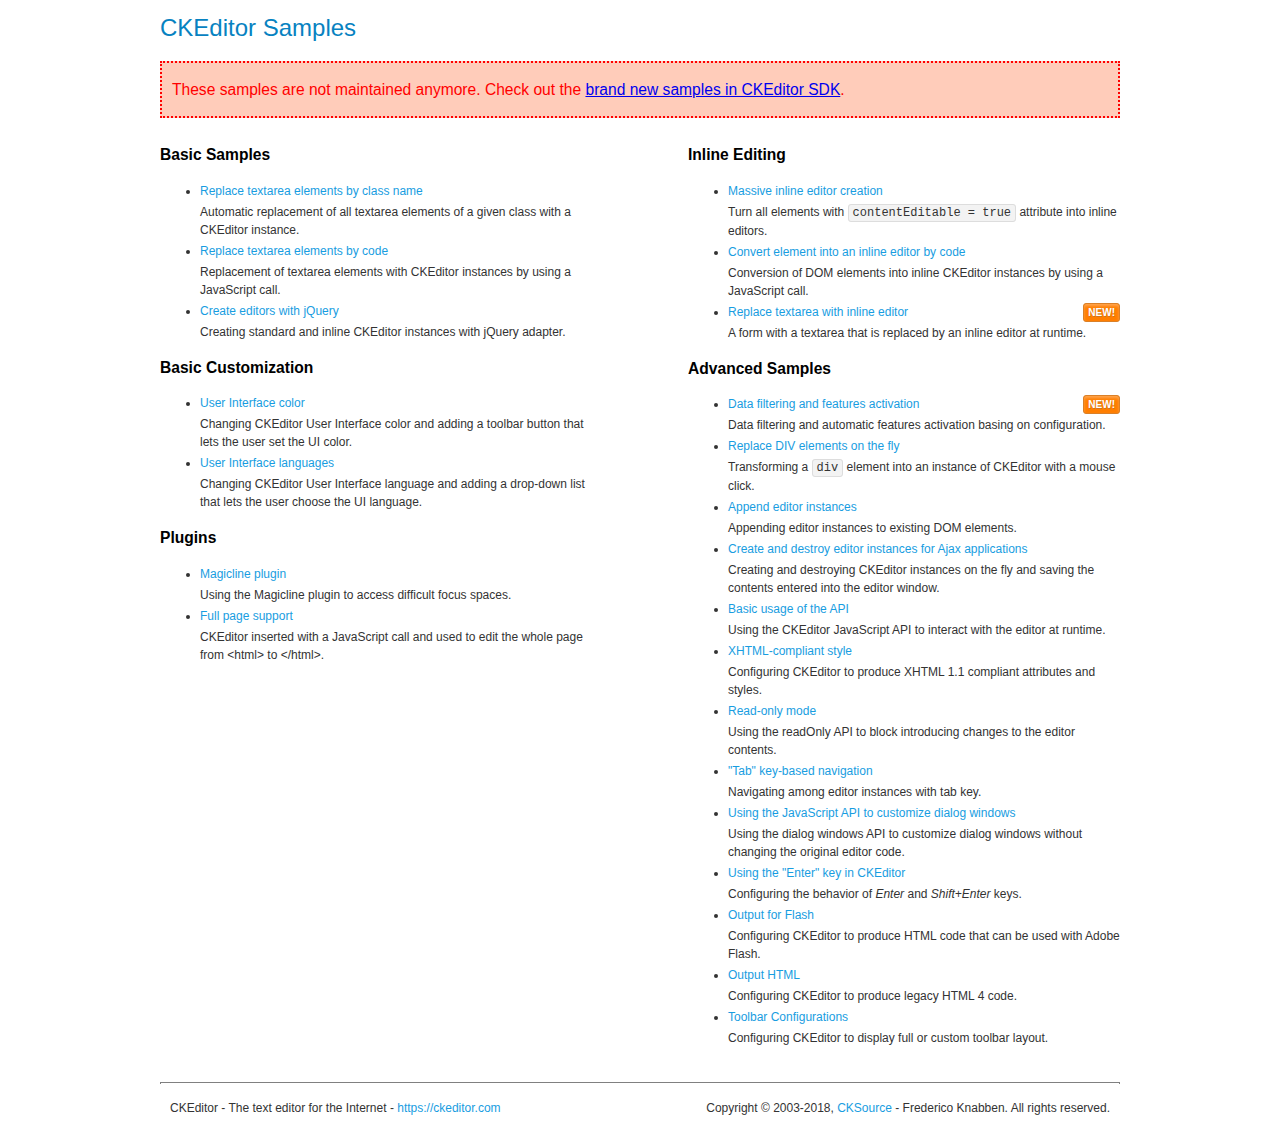
<file: app/static/ckeditor/samples/old/index.html>
<!DOCTYPE html>
<!--
Copyright (c) 2003-2018, CKSource - Frederico Knabben. All rights reserved.
For licensing, see LICENSE.md or https://ckeditor.com/legal/ckeditor-oss-license
-->
<html>
<head>
	<meta charset="utf-8">
	<title>CKEditor Samples</title>
	<link rel="stylesheet" href="sample.css">
</head>
<body>
	<h1 class="samples">
		CKEditor Samples
	</h1>
	<div class="warning deprecated">
		These samples are not maintained anymore. Check out the <a href="https://sdk.ckeditor.com/">brand new samples in CKEditor SDK</a>.
	</div>
	<div class="twoColumns">
		<div class="twoColumnsLeft">
			<h2 class="samples">
				Basic Samples
			</h2>
			<dl class="samples">
				<dt><a class="samples" href="replacebyclass.html">Replace textarea elements by class name</a></dt>
				<dd>Automatic replacement of all textarea elements of a given class with a CKEditor instance.</dd>

				<dt><a class="samples" href="replacebycode.html">Replace textarea elements by code</a></dt>
				<dd>Replacement of textarea elements with CKEditor instances by using a JavaScript call.</dd>

				<dt><a class="samples" href="jquery.html">Create editors with jQuery</a></dt>
				<dd>Creating standard and inline CKEditor instances with jQuery adapter.</dd>
			</dl>

			<h2 class="samples">
				Basic Customization
			</h2>
			<dl class="samples">
				<dt><a class="samples" href="uicolor.html">User Interface color</a></dt>
				<dd>Changing CKEditor User Interface color and adding a toolbar button that lets the user set the UI color.</dd>

				<dt><a class="samples" href="uilanguages.html">User Interface languages</a></dt>
				<dd>Changing CKEditor User Interface language and adding a drop-down list that lets the user choose the UI language.</dd>
			</dl>


			<h2 class="samples">Plugins</h2>
<dl class="samples">
<dt><a class="samples" href="magicline/magicline.html">Magicline plugin</a></dt>
<dd>Using the Magicline plugin to access difficult focus spaces.</dd>

<dt><a class="samples" href="wysiwygarea/fullpage.html">Full page support</a></dt>
<dd>CKEditor inserted with a JavaScript call and used to edit the whole page from &lt;html&gt; to &lt;/html&gt;.</dd>
</dl>
		</div>
		<div class="twoColumnsRight">
			<h2 class="samples">
				Inline Editing
			</h2>
			<dl class="samples">
				<dt><a class="samples" href="inlineall.html">Massive inline editor creation</a></dt>
				<dd>Turn all elements with <code>contentEditable = true</code> attribute into inline editors.</dd>

				<dt><a class="samples" href="inlinebycode.html">Convert element into an inline editor by code</a></dt>
				<dd>Conversion of DOM elements into inline CKEditor instances by using a JavaScript call.</dd>

				<dt><a class="samples" href="inlinetextarea.html">Replace textarea with inline editor</a> <span class="new">New!</span></dt>
				<dd>A form with a textarea that is replaced by an inline editor at runtime.</dd>

				
			</dl>

			<h2 class="samples">
				Advanced Samples
			</h2>
			<dl class="samples">
				<dt><a class="samples" href="datafiltering.html">Data filtering and features activation</a> <span class="new">New!</span></dt>
				<dd>Data filtering and automatic features activation basing on configuration.</dd>

				<dt><a class="samples" href="divreplace.html">Replace DIV elements on the fly</a></dt>
				<dd>Transforming a <code>div</code> element into an instance of CKEditor with a mouse click.</dd>

				<dt><a class="samples" href="appendto.html">Append editor instances</a></dt>
				<dd>Appending editor instances to existing DOM elements.</dd>

				<dt><a class="samples" href="ajax.html">Create and destroy editor instances for Ajax applications</a></dt>
				<dd>Creating and destroying CKEditor instances on the fly and saving the contents entered into the editor window.</dd>

				<dt><a class="samples" href="api.html">Basic usage of the API</a></dt>
				<dd>Using the CKEditor JavaScript API to interact with the editor at runtime.</dd>

				<dt><a class="samples" href="xhtmlstyle.html">XHTML-compliant style</a></dt>
				<dd>Configuring CKEditor to produce XHTML 1.1 compliant attributes and styles.</dd>

				<dt><a class="samples" href="readonly.html">Read-only mode</a></dt>
				<dd>Using the readOnly API to block introducing changes to the editor contents.</dd>

				<dt><a class="samples" href="tabindex.html">"Tab" key-based navigation</a></dt>
				<dd>Navigating among editor instances with tab key.</dd>


				
<dt><a class="samples" href="dialog/dialog.html">Using the JavaScript API to customize dialog windows</a></dt>
<dd>Using the dialog windows API to customize dialog windows without changing the original editor code.</dd>

<dt><a class="samples" href="enterkey/enterkey.html">Using the &quot;Enter&quot; key in CKEditor</a></dt>
<dd>Configuring the behavior of <em>Enter</em> and <em>Shift+Enter</em> keys.</dd>

<dt><a class="samples" href="htmlwriter/outputforflash.html">Output for Flash</a></dt>
<dd>Configuring CKEditor to produce HTML code that can be used with Adobe Flash.</dd>

<dt><a class="samples" href="htmlwriter/outputhtml.html">Output HTML</a></dt>
<dd>Configuring CKEditor to produce legacy HTML 4 code.</dd>

<dt><a class="samples" href="toolbar/toolbar.html">Toolbar Configurations</a></dt>
<dd>Configuring CKEditor to display full or custom toolbar layout.</dd>

			</dl>
		</div>
	</div>
	<div id="footer">
		<hr>
		<p>
			CKEditor - The text editor for the Internet - <a class="samples" href="https://ckeditor.com/">https://ckeditor.com</a>
		</p>
		<p id="copy">
			Copyright &copy; 2003-2018, <a class="samples" href="https://cksource.com/">CKSource</a> - Frederico Knabben. All rights reserved.
		</p>
	</div>
</body>
</html>
</file>
<file: app/static/ckeditor/samples/old/sample.css>
/*
Copyright (c) 2003-2018, CKSource - Frederico Knabben. All rights reserved.
For licensing, see LICENSE.md or https://ckeditor.com/legal/ckeditor-oss-license
*/

html, body, h1, h2, h3, h4, h5, h6, div, span, blockquote, p, address, form, fieldset, img, ul, ol, dl, dt, dd, li, hr, table, td, th, strong, em, sup, sub, dfn, ins, del, q, cite, var, samp, code, kbd, tt, pre
{
	line-height: 1.5;
}

body
{
	padding: 10px 30px;
}

input, textarea, select, option, optgroup, button, td, th
{
	font-size: 100%;
}

pre
{
	-moz-tab-size: 4;
	tab-size: 4;
}

pre, code, kbd, samp, tt
{
	font-family: monospace,monospace;
	font-size: 1em;
}

body {
	width: 960px;
	margin: 0 auto;
}

code
{
	background: #f3f3f3;
	border: 1px solid #ddd;
	padding: 1px 4px;
	border-radius: 3px;
}

abbr
{
	border-bottom: 1px dotted #555;
	cursor: pointer;
}

.new, .beta
{
	text-transform: uppercase;
	font-size: 10px;
	font-weight: bold;
	padding: 1px 4px;
	margin: 0 0 0 5px;
	color: #fff;
	float: right;
	border-radius: 3px;
}

.new
{
	background: #FF7E00;
	border: 1px solid #DA8028;
	text-shadow: 0 1px 0 #C97626;

	box-shadow: 0 2px 3px 0 #FFA54E inset;
}

.beta
{
	background: #18C0DF;
	border: 1px solid #19AAD8;
	text-shadow: 0 1px 0 #048CAD;
	font-style: italic;

	box-shadow: 0 2px 3px 0 #50D4FD inset;
}

h1.samples
{
	color: #0782C1;
	font-size: 200%;
	font-weight: normal;
	margin: 0;
	padding: 0;
}

h1.samples a
{
	color: #0782C1;
	text-decoration: none;
	border-bottom: 1px dotted #0782C1;
}

.samples a:hover
{
	border-bottom: 1px dotted #0782C1;
}

h2.samples
{
	color: #000000;
	font-size: 130%;
	margin: 15px 0 0 0;
	padding: 0;
}

p, blockquote, address, form, pre, dl, h1.samples, h2.samples
{
	margin-bottom: 15px;
}

ul.samples
{
	margin-bottom: 15px;
}

.clear
{
	clear: both;
}

fieldset
{
	margin: 0;
	padding: 10px;
}

body, input, textarea
{
	color: #333333;
	font-family: Arial, Helvetica, sans-serif;
}

body
{
	font-size: 75%;
}

a.samples
{
	color: #189DE1;
	text-decoration: none;
}

form
{
	margin: 0;
	padding: 0;
}

pre.samples
{
	background-color: #F7F7F7;
	border: 1px solid #D7D7D7;
	overflow: auto;
	padding: 0.25em;
	white-space: pre-wrap; /* CSS 2.1 */
	word-wrap: break-word; /* IE7 */
}

#footer
{
	clear: both;
	padding-top: 10px;
}

#footer hr
{
	margin: 10px 0 15px 0;
	height: 1px;
	border: solid 1px gray;
	border-bottom: none;
}

#footer p
{
	margin: 0 10px 10px 10px;
	float: left;
}

#footer #copy
{
	float: right;
}

#outputSample
{
	width: 100%;
	table-layout: fixed;
}

#outputSample thead th
{
	color: #dddddd;
	background-color: #999999;
	padding: 4px;
	white-space: nowrap;
}

#outputSample tbody th
{
	vertical-align: top;
	text-align: left;
}

#outputSample pre
{
	margin: 0;
	padding: 0;
}

.description
{
	border: 1px dotted #B7B7B7;
	margin-bottom: 10px;
	padding: 10px 10px 0;
	overflow: hidden;
}

label
{
	display: block;
	margin-bottom: 6px;
}

/**
 *	CKEditor editables are automatically set with the "cke_editable" class
 *	plus cke_editable_(inline|themed) depending on the editor type.
 */

/* Style a bit the inline editables. */
.cke_editable.cke_editable_inline
{
	cursor: pointer;
}

/* Once an editable element gets focused, the "cke_focus" class is
   added to it, so we can style it differently. */
.cke_editable.cke_editable_inline.cke_focus
{
	box-shadow: inset 0px 0px 20px 3px #ddd, inset 0 0 1px #000;
	outline: none;
	background: #eee;
	cursor: text;
}

/* Avoid pre-formatted overflows inline editable. */
.cke_editable_inline pre
{
	white-space: pre-wrap;
	word-wrap: break-word;
}

/**
 *	Samples index styles.
 */

.twoColumns,
.twoColumnsLeft,
.twoColumnsRight
{
	overflow: hidden;
}

.twoColumnsLeft,
.twoColumnsRight
{
	width: 45%;
}

.twoColumnsLeft
{
	float: left;
}

.twoColumnsRight
{
	float: right;
}

dl.samples
{
	padding: 0 0 0 40px;
}
dl.samples > dt
{
	display: list-item;
	list-style-type: disc;
	list-style-position: outside;
	margin: 0 0 3px;
}
dl.samples > dd
{
	margin: 0 0 3px;
}
.warning
{
	color: #ff0000;
	background-color: #FFCCBA;
	border: 2px dotted #ff0000;
	padding: 15px 10px;
	margin: 10px 0;
}

.warning.deprecated {
	font-size: 1.3em;
}

/* Used on inline samples */

blockquote
{
	font-style: italic;
	font-family: Georgia, Times, "Times New Roman", serif;
	padding: 2px 0;
	border-style: solid;
	border-color: #ccc;
	border-width: 0;
}

.cke_contents_ltr blockquote
{
	padding-left: 20px;
	padding-right: 8px;
	border-left-width: 5px;
}

.cke_contents_rtl blockquote
{
	padding-left: 8px;
	padding-right: 20px;
	border-right-width: 5px;
}

img.right {
	border: 1px solid #ccc;
	float: right;
	margin-left: 15px;
	padding: 5px;
}

img.left {
	border: 1px solid #ccc;
	float: left;
	margin-right: 15px;
	padding: 5px;
}

.marker
{
	background-color: Yellow;
}
</file>
